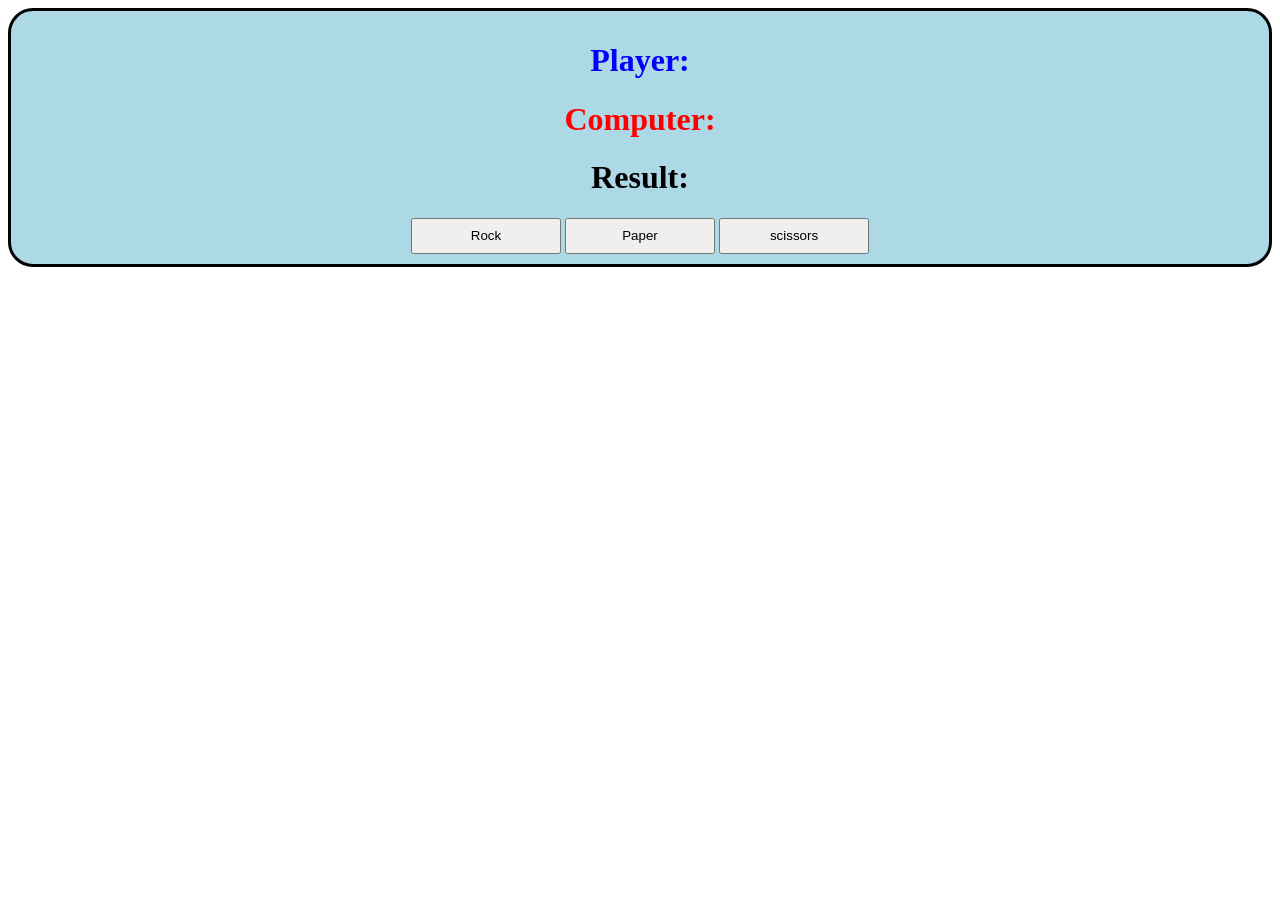
<file: index.html>
<!DOCTYPE html>
<html lang="en">
  <head>
    <meta charset="UTF-8" />
    <meta http-equiv="X-UA-Compatible" content="IE=edge" />
    <meta name="viewport" content="width=device-width, initial-scale=1.0" />
    <title>Rock, paper, scissors</title>
    <link rel="stylesheet" href="style.css" />
  </head>
  <body>
    <div id="gameDiv">
      <h1 class="gameText" id="playerText">Player:</h1>
      <h1 class="gameText" id="computerText">Computer:</h1>
      <h1 class="gameText" id="result">Result:</h1>

      <button class="choiceBtn">Rock</button>
      <button class="choiceBtn">Paper</button>
      <button class="choiceBtn">scissors</button>
    </div>
    <script src="rockPaperScissors.js"></script>
  </body>
</html>
</file>
<file: style.css>
#gameDiv {
  font-family: "Brush Script MT", cursive;
  border: 3px solid;
  border-radius: 25px;
  padding: 10px;
  background-color: lightblue;
  text-align: center;
}

.choiceBtn {
  line-height: 30px;
  width: 150px;
}

#playerText {
  color: blue;
}

#computerText {
  color: red;
}
</file>
